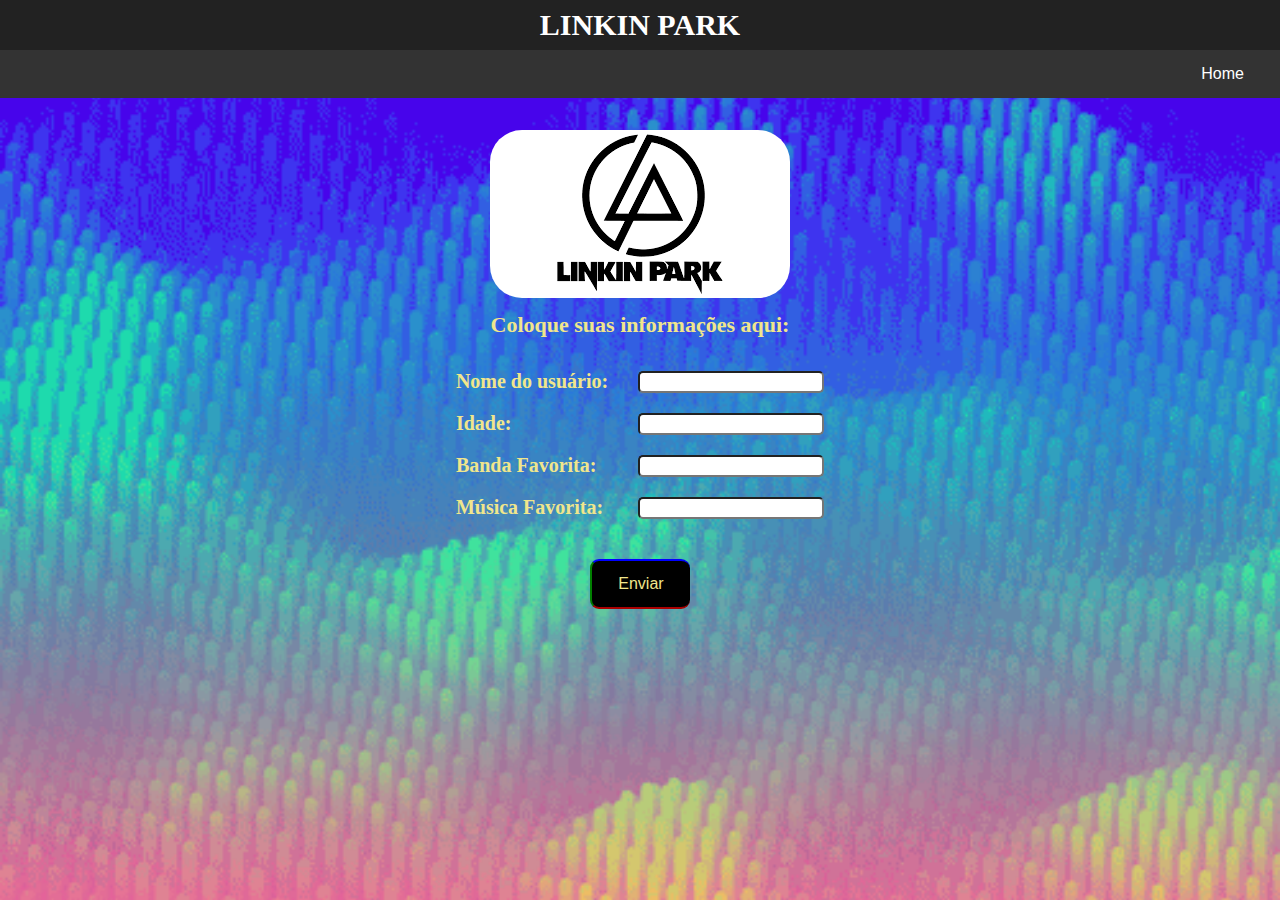
<file: index.html>
<!DOCTYPE html>
 <html lang="en">
 <head>
     <meta charset="UTF-8">
     <meta name="viewport" content="width=device-width, initial-scale=1.0">
     <link rel="stylesheet" type="text/css" href="./reset.css">
     <link rel="stylesheet" type="text/css" href="./styles.css">
     <title>Linkin Park</title>
 </head>
  <body>

    <div class="container">

      <header class="header">
        <h2>LINKIN PARK</h2>
      </header>

      <nav class="main-nav">
        <ul>
        <li><a class="navbar-item" href="./tela2/index.html">Home</a></li>
        </ul>
      </nav>

      <img class="logo" src="img\download0.png" alt="Linkin Park">
 
      <div class="titulo">
        Coloque suas informações aqui: 
      </div> 

      <div class="frm">
        <form id="form" name="form" method="post" action="javascript:onClick()">
          <span>
            <label for="">Nome do usuário:&nbsp</label>
            <input type="text" id="nome">
          </span>
        
          <span>
            <label for="">Idade:&nbsp</label>
            <input type="text" id="idade">
          </span>
        
          <span>
            <label for="">Banda Favorita:&nbsp</label>
            <input type="text" id="bandaFavorita">
          </span>
        
          <span>
            <label for="">Música Favorita:&nbsp</label>
            <input type="text" id="musicaFavorita">
          </span>

          <div class="btn">
            <button type="submit" id="calcular">Enviar</button>
          </div>
        </form>        
      </div>
    </div>

    <script src="./javascript.js"></script>

  </body>
 </html>
</file>
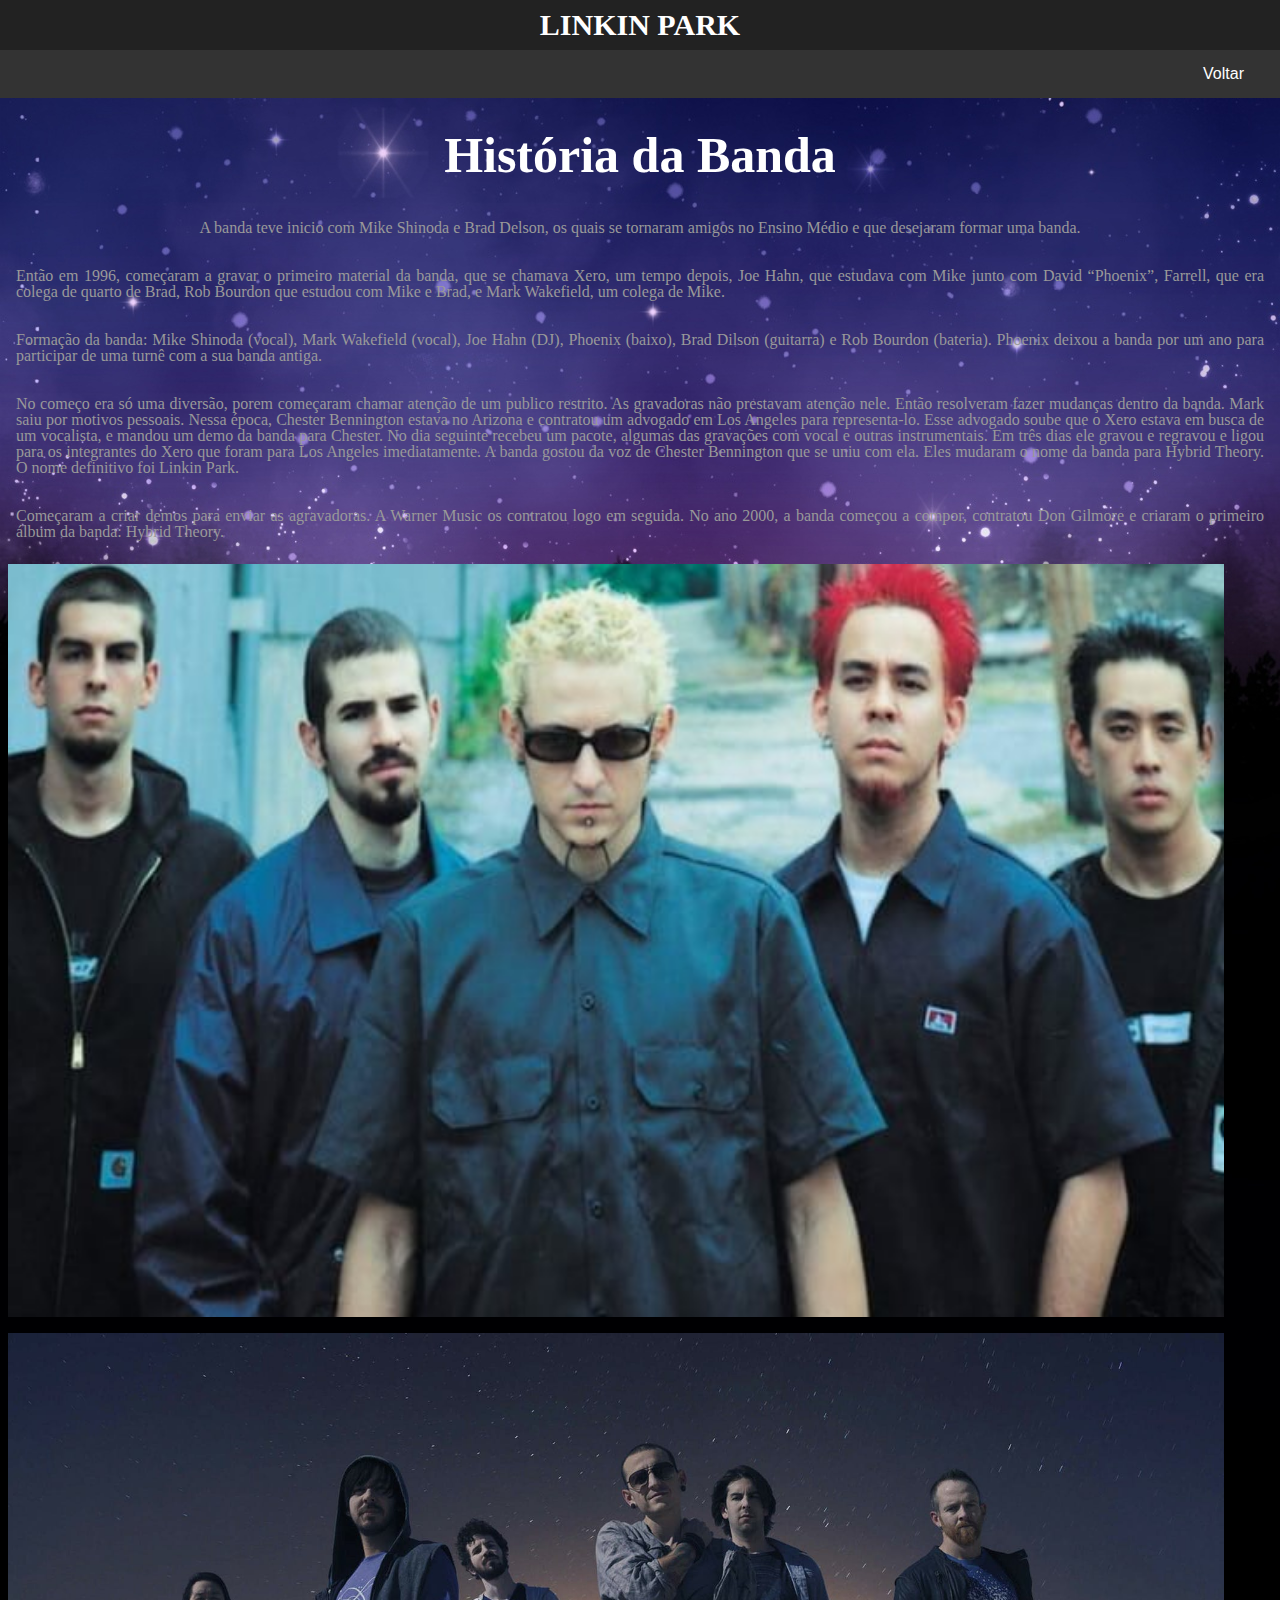
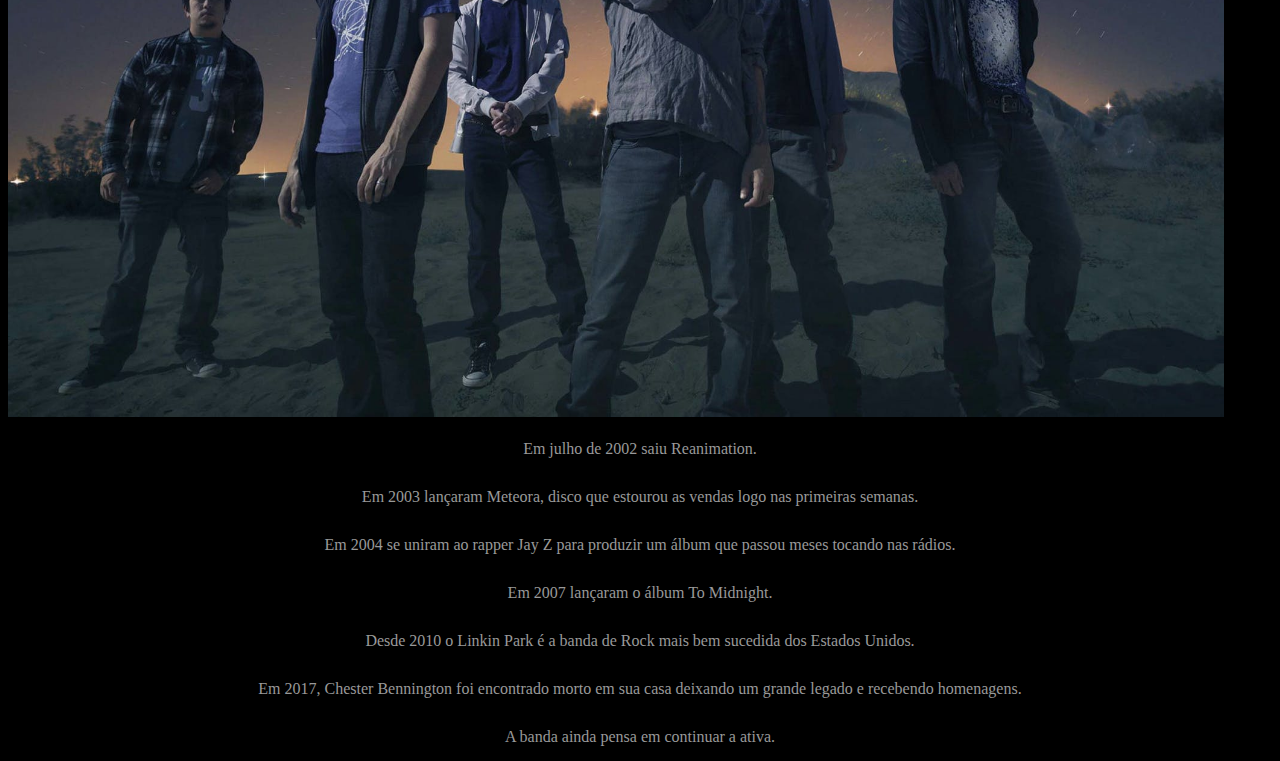
<file: tela3/index.html>
<!DOCTYPE html>
 <html lang="en">
 <head>
     <meta charset="UTF-8">
     <meta name="viewport" content="width=device-width, initial-scale=1.0">
     <link rel="stylesheet" type="text/css" href="../reset.css">
     <link rel="stylesheet" type="text/css" href="./styles.css">
     <title>Linkin Park</title>
 </head>
  
 <body>

    <!-- <div class="navbar">
        <p class="titulo">
            LINKIN PARK
         </p>
        <a class="navbar-item" href="../tela2/index.html">Voltar</a>
    </div> -->

    <div class="container">

        <header class="header">
            <h2>LINKIN PARK</h2>
        </header>

        <nav class="main-nav">
            <ul>
                <li><a class="navbar-item" href="../tela2/index.html">Voltar</a></li>
            </ul>
        </nav>


        <div class="titulo">História da Banda</div>

        <p class="texto">
            A banda teve inicio com Mike Shinoda e Brad Delson, os quais se tornaram amigos no Ensino Médio e que desejaram formar uma banda. 
        </p>

        <p class="texto">
            Então em 1996, começaram a gravar o primeiro material da banda, que se chamava Xero, um tempo depois, Joe Hahn, que estudava com Mike junto com David “Phoenix”, Farrell, que era colega de quarto de Brad, Rob Bourdon que estudou com Mike e Brad, e Mark Wakefield, um colega de Mike.
        </P>

        <p class="texto">
            Formação da banda: Mike Shinoda (vocal), Mark Wakefield (vocal), Joe Hahn (DJ), Phoenix (baixo), Brad Dilson (guitarra) e Rob Bourdon (bateria). Phoenix deixou a banda por um ano para participar de uma turnê com a sua banda antiga.
        </p> 

        <p class="texto">
            No começo era só uma diversão, porem começaram chamar atenção de um publico restrito. As gravadoras não prestavam atenção nele. Então resolveram fazer mudanças dentro da banda. Mark saiu por motivos pessoais.
            Nessa época, Chester Bennington estava no Arizona e contratou um advogado em Los Angeles para representa-lo.
            Esse advogado soube que o Xero estava em busca de um vocalista, e mandou um demo da banda para Chester.
            No dia seguinte recebeu um pacote, algumas das gravações com vocal e outras instrumentais. Em três dias ele gravou e regravou e ligou para os integrantes do Xero que foram para Los Angeles imediatamente. A banda gostou da voz de Chester Bennington que se uniu com ela. Eles mudaram o nome da banda para Hybrid Theory. O nome definitivo foi Linkin Park.
        </p> 

        <p class="texto">
            Começaram a criar demos para enviar as agravadoras. A Warner Music os contratou logo em seguida. No ano 2000, a banda começou a compor, contratou Don Gilmore e criaram o primeiro álbum da banda: Hybrid Theory.
        </p>

        <img class="imagem" src="../img\LinkinPark1.jpg" alt="Linkin Park">

        <img class="imagem" src="../img\LinkinPark2.jpg" alt="Linkin park">
            
        <p class="texto">
            Em julho de 2002 saiu Reanimation.
        </p>

        <p class="texto">
            Em 2003 lançaram Meteora, disco que estourou as vendas logo nas primeiras semanas.
        </p>

        <p class="texto">
            Em 2004 se uniram ao rapper Jay Z para produzir um álbum que passou meses tocando nas rádios.
        </p>

        <p class="texto">
            Em 2007 lançaram o álbum To Midnight.
        </p>

        <p class="texto">
            Desde 2010 o Linkin Park é a banda de Rock mais bem sucedida dos Estados Unidos.
        </p>   

        <p class="texto">
            Em 2017, Chester Bennington foi encontrado morto em sua casa deixando um grande legado e recebendo homenagens.
        </p>   

        <p class="texto">
            A banda ainda pensa em continuar a ativa.
        </p>
    </div>

  </body>
 </html>
</file>
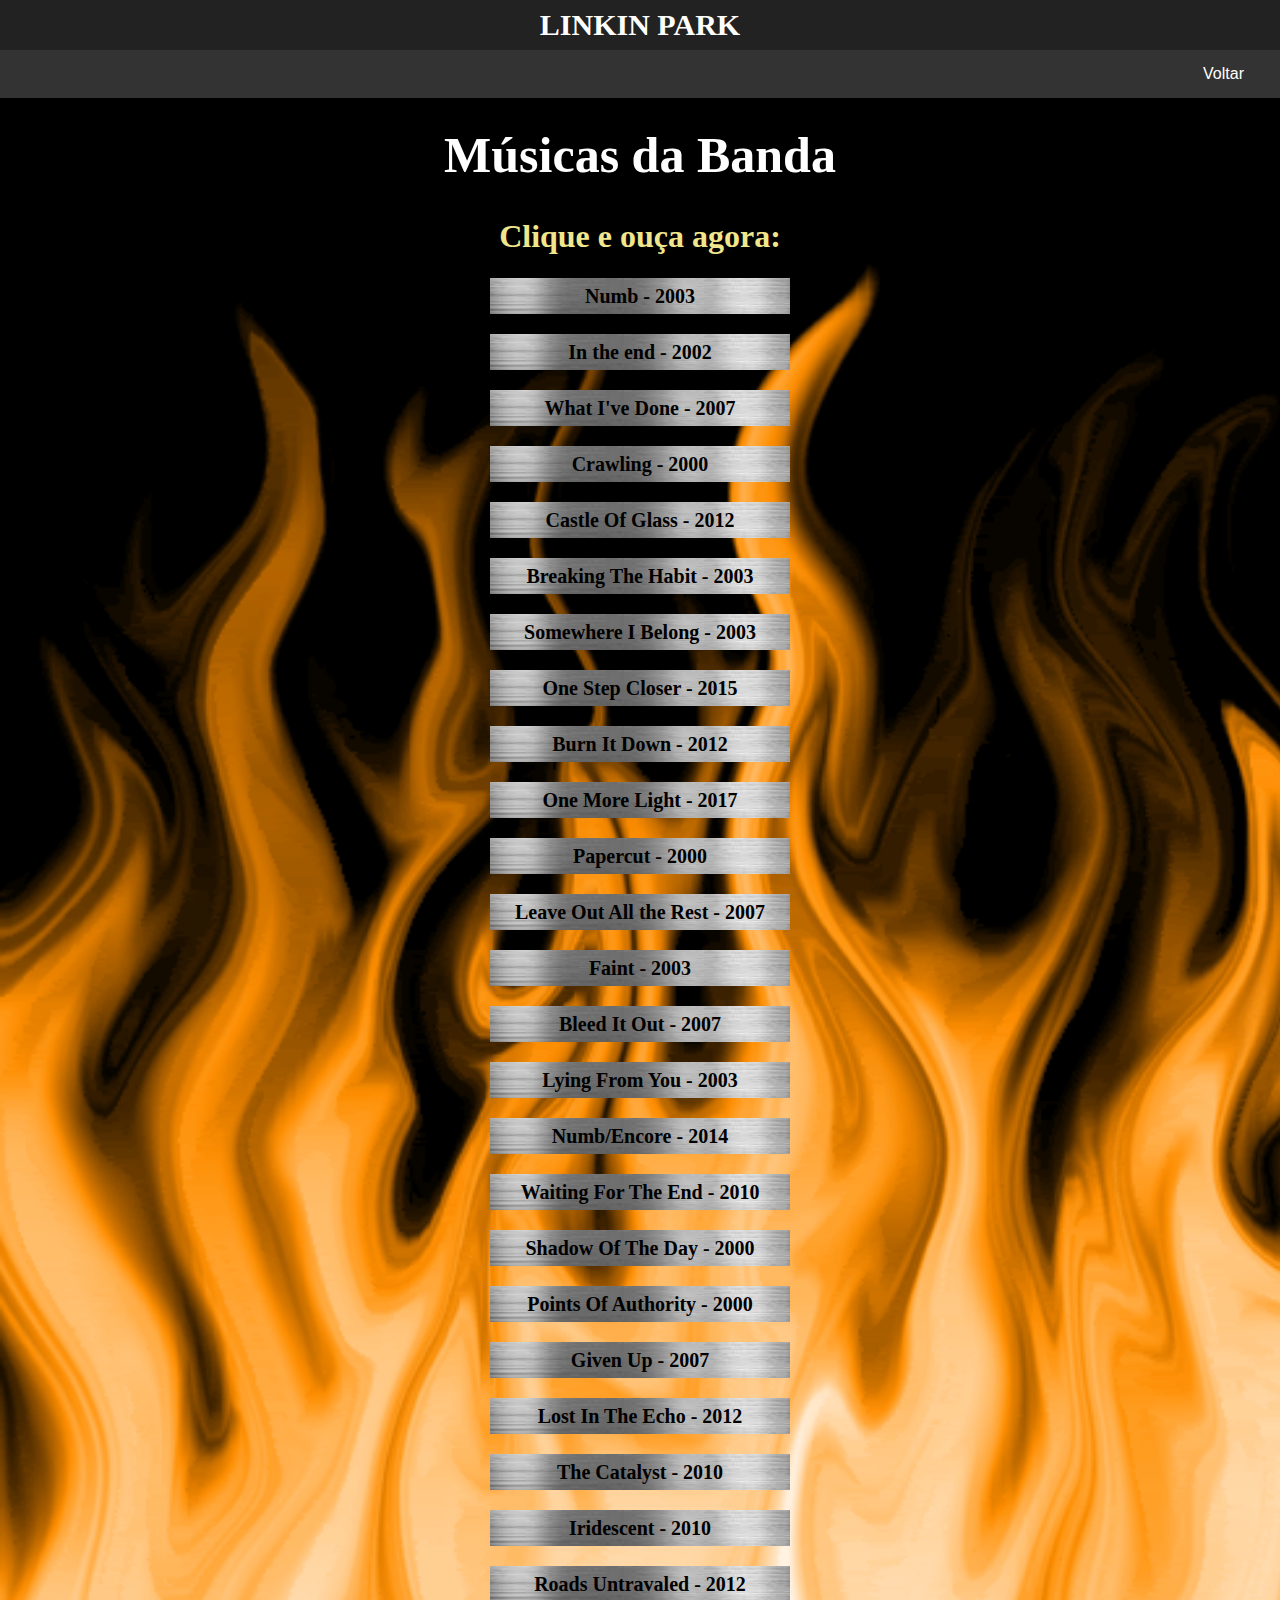
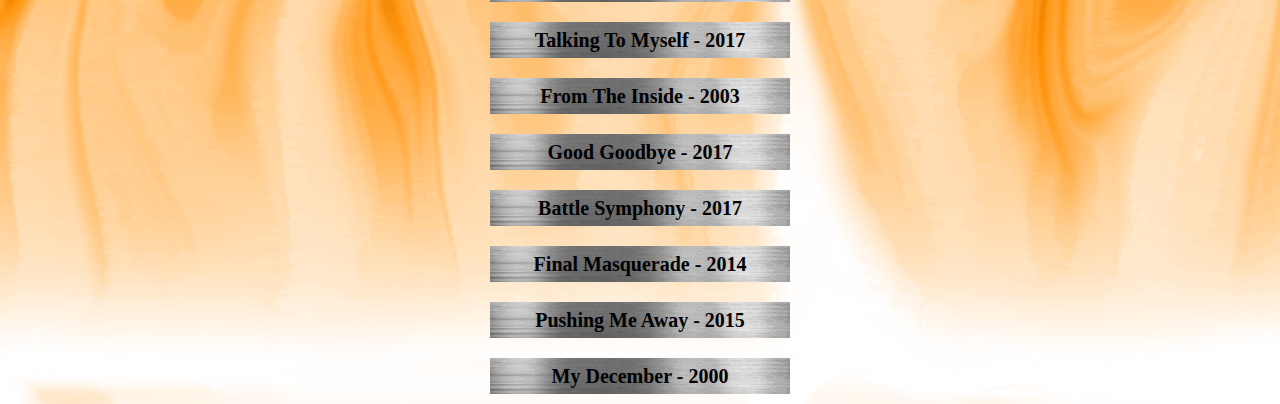
<file: tela4/index.html>
<!DOCTYPE html>
 <html lang="en">
 <head>
     <meta charset="UTF-8">
     <meta name="viewport" content="width=device-width, initial-scale=1.0">
     <link rel="stylesheet" type="text/css" href="../reset.css">
     <link rel="stylesheet" type="text/css" href="./styles.css">
     <title>Linkin Park</title>
 </head>
  
 <body>

    <header class="header">
        <h2>LINKIN PARK</h2>
    </header>

    <nav class="main-nav">
        <ul>
            <li><a class="navbar-item" href="../tela2/index.html">Voltar</a></li>
        </ul>
    </nav>
    

    <div class="container">

        <div class="titulo">Músicas da Banda </div>

        <div class="texto">Clique e ouça agora:</div>

        <div class="videos">

            <p>
                <a class="clip" href="https://youtu.be/kXYiU_JCYtU">Numb - 2003 </a>
            </p>
            
            <p>
                <a class="clip" href="https://youtu.be/eVTXPUF4Oz4">In the end - 2002 </a>
            </P>
    
            <p>
                <a class="clip" href="https://youtu.be/8sgycukafqQ">What I've Done - 2007 </a>
            </p>
    
            <p>
                <a class="clip" href="https://youtu.be/Gd9OhYroLN0">Crawling - 2000 </a>
            </p> 
    
            <p>
                <a class="clip" href="https://youtu.be/ScNNfyq3d_w">Castle Of Glass - 2012 </a>
            </p>
                
            <p>
                <a class="clip" href="https://youtu.be/rHIp26Y6CKw">Breaking The Habit - 2003 </a>
            </p>
    
            <p>
                <a class="clip" href="https://youtu.be/zsCD5XCu6CM">Somewhere I Belong - 2003 </a>
            </p>
    
            <p>
                <a class="clip" href="https://youtu.be/4qlCC1GOwFw">One Step Closer - 2015</a>
            </p>
    
            <p>
                <a class="clip" href="https://youtu.be/zgEKLhvCCVA">Burn It Down - 2012 </a>
            </p>
    
            <p>
                <a class="clip" href="https://youtu.be/Tm8LGxTLtQk">One More Light - 2017 </a>
            </p>   
    
            <p>
                <a class="clip" href="https://youtu.be/84J_XmGkX48">Papercut - 2000 </a>
            </p>   
    
            <p>
                <a class="clip" href="https://youtu.be/yZIummTz9mM">Leave Out All the Rest - 2007 </a>
            </p>
    
            <p>
                <a class="clip" href="https://youtu.be/LYU-8IFcDPw">Faint - 2003 </a>
            </p> 
    
            <p>
                <a class="clip" href="https://youtu.be/OnuuYcqhzCE">Bleed It Out - 2007 </a>
            </p> 
    
            <p>
                <a class="clip" href="https://youtu.be/NjdgcHdzvac">Lying From You - 2003 </a>
            </p> 
    
            <p>
                <a class="clip" href="https://youtu.be/DLlF2FMv968">Numb/Encore - 2014 </a>
            </p> 
    
            <p>
                <a class="clip" href="https://youtu.be/5qF_qbaWt3Q">Waiting For The End - 2010 </a>
            </p> 
    
            <p>
                <a class="clip" href="https://youtu.be/n1PCW0C1aiM">Shadow Of The Day - 2000 </a>
            </p> 
    
            <p>
                <a class="clip" href="https://youtu.be/TV5vfYOiwYU">Points Of Authority - 2000 </a>
            </p> 
    
            <p>
                <a class="clip" href="https://youtu.be/LPgwY11jzK8">Given Up - 2007 </a>
            </p> 
    
            <p>
                <a class="clip" href="https://youtu.be/co4YpHTqmfQ">Lost In The Echo - 2012 </a>
            </p> 
    
            <p>
                <a class="clip" href="https://youtu.be/bftTUAIVMUQ">The Catalyst - 2010 </a>
            </p> 
    
            <p>
                <a class="clip" href="https://youtu.be/xLYiIBCN9ec">Iridescent - 2010 </a>
            </p> 
    
            <p>
                <a class="clip" href="https://youtu.be/KLgQKiUk7ms">Roads Untravaled - 2012 </a>
            </p> 
    
            <p>
                <a class="clip" href="https://youtu.be/5EF5Curjr8k">Talking To Myself - 2017 </a>
            </p> 
    
            <p>
                <a class="clip" href="https://youtu.be/YLHpvjrFpe0">From The Inside - 2003 </a>
            </p> 
    
            <p>
                <a class="clip" href="https://youtu.be/DW44aPjOMvI">Good Goodbye - 2017 </a>
            </p> 
    
            <p>
                <a class="clip" href="https://youtu.be/D7ab595h0AU">Battle Symphony - 2017 </a>
            </p> 
    
            <p>
                <a class="clip" href="https://youtu.be/i8q8fFs3kTM">Final Masquerade - 2014 </a>
            </p> 
    
            <p>
                <a class="clip" href="https://youtu.be/Ve1LNJEIKUE">Pushing Me Away - 2015</a>
            </p> 
    
            <p>
                <a class="clip" href="https://youtu.be/9DCdCoQ49u8">My December - 2000 </a>
            </p> 
        </div>

    </div>
<!--
    Chamada:
    <p>
        <a class="clip" href='javascript:openYouTubePopup("https://youtu.be/kXYiU_JCYtU")'>Numb - 2003 </a>
    </p>

    <script>
        var w = (window.innerWidth - 560) / 2;
        var h = (window.innerHeight - 315) / 2;

        var windowObjectReference;
        var strWindowFeatures = "menubar=no,location=yes,resizable=no,scrollbars=no,status=no,width=560px,height=315px,left=" + w + ",top=" + h + '"';

        function openYouTubePopup(url) {
            windowObjectReference = window.open(url, "YouTube", strWindowFeatures);
        }
    </script>
-->
  </body>
 </html>
</file>
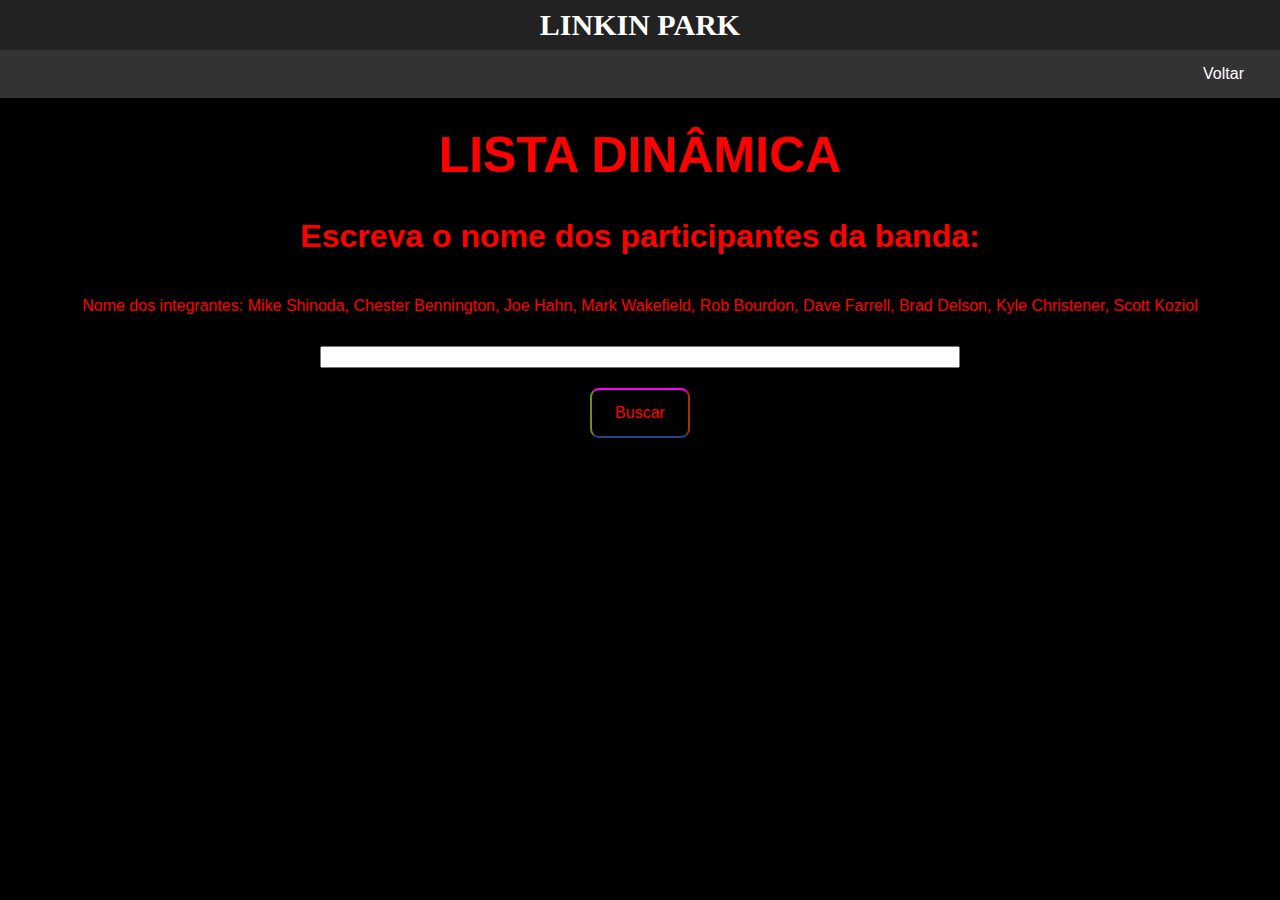
<file: tela5/index.html>
<!DOCTYPE html>
 <html lang="en">

 <head>
     <meta charset="UTF-8">
     <meta name="viewport" content="width=device-width, initial-scale=1.0">
     <link rel="stylesheet" type="text/css" href="../reset.css">
     <link rel="stylesheet" type="text/css" href="./styles.css">
     <title>Linkin Park</title>
 </head>
  
 <body>
    <header class="header">
        <h2>LINKIN PARK</h2>
    </header>

    <nav class="main-nav">
        <ul>
            <li><a class="navbar-item" href="../tela2/index.html">Voltar</a></li>
        </ul>
    </nav>

    <main class="content">
    
        <h1 class="titulo">LISTA DINÂMICA</h1>
        <h2 class="texto">Escreva o nome dos participantes da banda:</h2>

        <p class="nome-integrantes">
            Nome dos integrantes: Mike Shinoda, Chester Bennington, Joe Hahn, Mark Wakefield, Rob Bourdon, Dave Farrell, Brad Delson, Kyle Christener, Scott Koziol
        </p>

        <br>
        <br>

        <div class="lista-dinamica">
            <input class="campo" type="text" name="" id="data">
            <input class="btn" type="button" value="Buscar" onclick="search()">
        </div>       
        <p>
            <ul class="posicao-lista" id="lista">
            </ul>
        </p>
    </main>

    <script src="script.js" type="text/javascript"></script>
  </body>
 </html>
</file>
<file: styles.css>
* {
    padding: 0px;
    margin: 0px;
    font-family: Tahoma,sans-serif
}

body, html {
    height: 100%;
}

body {
    background-color: #000000;
    background-image: url("img/giphy.gif");
    background-size: cover;
    background-repeat: no-repeat;
    background-position: center;
}

label {
    display: flex;
    color: khaki;
    font-size: 20px;
    width: 100%;
}

input {
    border-radius: 5px;
    width: 100%;
}

button {
    display: flex;  
    justify-content: center;
    align-items: center;
    align-content: center;
    text-align: center;
    justify-items: center;
    background-color: black;
    margin-top: 10px;
    padding: 10px;
    width: 100px;
    height: 50px;
    border-radius: 9px;
    border-top-color: blue;
    border-right: white;
    border-left-color: green;
    border-bottom-color: red;
    color: khaki;
}

span {
    display: flex;
    flex-direction: row;
    align-content: center;
    font-weight: bold;
    padding: 10px;
    width: auto;
}
 
.frm {
    width: 100%;
    display:flex;
    align-items:center;
    justify-content:center;
    flex-direction: column;
}

.btn {
    display: flex;
    justify-content: center;
    margin-top: 1.25rem;
    margin-bottom: 1.25rem;
}

.logo {
    display: flex;
    margin: auto;
    margin-top: 2rem;
    border-radius: 2rem;
}

.titulo {
    display: flex;
    justify-content: center;
    margin-top: 1rem; 
    padding-bottom: 25px;
    font-weight: bold;
    font-size: 22px;
    color: khaki;
}

.container {
    /* TODO: ... */
}

.header {
    display: flex;
    background: #222;
    vertical-align: middle;
    align-items: center;
    justify-content: center;
    height: 50px;
    width: 100%;
    font-weight: bold;
    font-size: 30px;
    color: white;
}

.navbar-item {
    color: white;
    text-decoration: none;
    padding: 20px;
}
  
.main-nav {
    display: flex;
    flex-direction: row-reverse;
    background-color: rgb( 51, 51, 51);
    color: white;
    padding: 1em;
    font-family: sans-serif;
}

.main-nav > ul {
    list-style-type: none;
    padding: 0;
    margin: 0;
    display: flex;
}

.main-nav li {
    margin-right: auto;
    align-self: center;
    text-align: center;
}
 
@media screen and (max-width: 575px) {

    .main-nav {
        display: flex;
        flex-direction: row-reverse;
    }

    .main-nav ul {
        flex-direction: row-reverse;
    }

    .main-nav li {
        display: flex;
    }

    .navbar-item {
        padding: 5px;
    }
}
</file>
<file: tela3/styles.css>
* {
    padding: 0px;
    margin: 0px;
    font-family: Tahoma,sans-serif
}

body, html {
    height: 100%;
}

body {
    background-color: #000000;
    background-image: url("../img/night-sky-pines.jpg");
    background-size: cover;
    background-repeat: no-repeat;
    background-position: center;
}

h1 {
    padding-top: 8rem;
    padding-bottom: 3rem;
    font-size: 60px;
    color: white;
}

.titulo {
    font-size: 50px;
    font-weight: bold;
    padding-top: 2rem;
    padding-bottom: 1.5rem;
    text-align: center;
    color: white;
}

.container {
}

.header {
    display: flex;
    background: #222;
    vertical-align: middle;
    align-items: center;
    justify-content: center;
    height: 50px;
    width: 100%;
    font-weight: bold;
    font-size: 30px;
    color: white;
}

.imagem {  
    display: flex;
    justify-content: center;
    flex-direction: column;
    text-align: center;
    width: 95%;
    padding: 0.5rem; 
}

.texto {
    display: flex;
    justify-content: center;
    text-align: justify;
    text-justify: inter-word;
    width: auto;
    padding: 1rem;
    color: #999;
}

.header {
    display: flex;
    background: #222;
    vertical-align: middle;
    align-items: center;
    justify-content: center;
    height: 50px;
    width: 100%;
    font-weight: bold;
    font-size: 30px;
    color: white;
}

.navbar-item {
    color: white;
    text-decoration: none;
    padding: 20px;
}
  
.main-nav {
    display: flex;
    flex-direction: row-reverse;
    background-color: rgb( 51, 51, 51);
    color: white;
    padding: 1em;
    font-family: sans-serif;
}

.main-nav > ul {
    list-style-type: none;
    padding: 0;
    margin: 0;
    display: flex;
}

.main-nav li {
    margin-right: auto;
    align-self: center;
    text-align: center;
}
 
@media screen and (max-width: 575px) {

    .main-nav {
        display: flex;
        flex-direction: row-reverse;
    }

    .main-nav ul {
        flex-direction: row-reverse;
    }

    .main-nav li {
        display: flex;
    }

    .navbar-item {
        padding: 5px;
    }
}
</file>
<file: tela4/styles.css>
* {
    margin: 0;
    padding: 0;
    font-family: sans-serif;
    box-sizing: border-box;
}

body {
    background-image: url(../img/gif.txt);
    background-size: cover;
    background-repeat: no-repeat;
}

.titulo {
    font-size: 50px;
    font-weight: bold;
    padding-top: 2rem;
    padding-bottom: 1.5rem;
    text-align: center;
    color: white;
}

.container {
    /* TODO: ... */
}

.videos {
    display: flex;
    align-items: center;
    flex-direction: column;
}

.clip {
    display: flex; 
    justify-content: center; 
    background-image: url(../img/MetalDeFundo.jpg);
    background-size: cover;
    background-position: center;
    background-repeat: no-repeat;
    font-size: 20px;
    color: black;
    text-decoration: none;
    padding: 0.5rem;
    width: 300px;
}

p {
    display: flex;
    flex-direction: column;
    align-content: center;
    font-weight: bold;
    padding: 10px;
    width: auto;
}

.texto {
    display: flex;
    justify-content: center;
    text-align: justify;
    text-justify: inter-word;
    width: auto;
    padding: 1rem;
    color: khaki;
    font-weight: bold;
    font-size: 2rem;
}

.header {
    display: flex;
    background: #222;
    vertical-align: middle;
    align-items: center;
    justify-content: center;
    height: 50px;
    width: 100%;
    font-weight: bold;
    font-size: 30px;
    color: white;
}

.navbar-item {
    color: white;
    text-decoration: none;
    padding: 20px;
}
  
.main-nav {
    display: flex;
    flex-direction: row-reverse;
    background-color: rgb( 51, 51, 51);
    color: white;
    padding: 1em;
    font-family: sans-serif;
}

.main-nav > ul {
    list-style-type: none;
    padding: 0;
    margin: 0;
    display: flex;
}

.main-nav li {
    margin-right: auto;
    align-self: center;
    text-align: center;
}
 
@media screen and (max-width: 575px) {

    .main-nav {
        display: flex;
        flex-direction: row-reverse;
    }

    .main-nav ul {
        flex-direction: row-reverse;
    }

    .main-nav li {
        display: flex;
    }

    .navbar-item {
        padding: 5px;
    }

    body {
        background-image: url(../img/LinkinPark.jpg);
        background-size: auto;
        background-repeat: repeat;
    }
}
</file>
<file: tela5/styles.css>
* {
    margin: 0;
    padding: 0;
    font-family: sans-serif;
    box-sizing: border-box;
}

body {
    background-color: black;
}

.titulo {
    display: flex;
    justify-content: center;
    font-size: 50px;
    font-weight: bold;
    padding-top: 2rem;
    padding-bottom: 1.5rem;
    text-align: center;
    color: red;
}

.texto {
    display: flex;
    justify-content: center;
    text-align: justify;
    text-justify: inter-word;
    width: auto;
    padding: 1rem;
    color: red;
    font-weight: bold;
    font-size: 2rem;
}

.famoso-lista {
    text-align: center;
    padding-bottom: 3rem;
    font-size: 30px;
    color: red;
}

p{
    text-align: center;
}

.campo {
    display: flex;
    justify-content: center;
    width: 50%;
    color: red;
}

.lista-dinamica{
    width: 100%;
    display:flex;
    align-items:center;
    justify-content:center;
    flex-direction: column;
}

.btn {
    display: flex;  
    justify-content: center;
    background-color: black;
    margin-top: 10px;
    padding: 10px;
    width: 100px;
    height: 50px;
    border-radius: 9px;
    border-top-color: magenta;
    border-left-color: olivedrab;
    border-right-color: orangered;
    border-bottom-color: royalblue;
    color: red;
    margin-top: 1.25rem;
    margin-bottom: 1.25rem;
}

.posicao-lista {
    display: flex; 
    justify-content: center;
    flex-direction: column;
    padding-top: initial;
    color: grey;
}

.nome-integrantes {
    color: red;
    padding-top: 30px;
}

.header {
    display: flex;
    background: #222;
    vertical-align: middle;
    align-items: center;
    justify-content: center;
    height: 50px;
    width: 100%;
    font-weight: bold;
    font-size: 30px;
    color: white;
}

.navbar-item {
    color: white;
    text-decoration: none;
    padding: 20px;
}
  
.main-nav {
    display: flex;
    flex-direction: row-reverse;
    background-color: rgb( 51, 51, 51);
    color: white;
    padding: 1em;
    font-family: sans-serif;
}

.main-nav > ul {
    list-style-type: none;
    padding: 0;
    margin: 0;
    display: flex;
}

.main-nav li {
    margin-right: auto;
    align-self: center;
    text-align: center;
}
 
@media screen and (max-width: 575px) {

    .main-nav {
        display: flex;
        flex-direction: row-reverse;
    }

    .main-nav ul {
        flex-direction: row-reverse;
    }

    .main-nav li {
        display: flex;
    }

    .navbar-item {
        padding: 5px;
    }

    .texto {
        font-size: 1.25rem;
    }

    .campo {
        width: 80%;
    }
}
</file>
